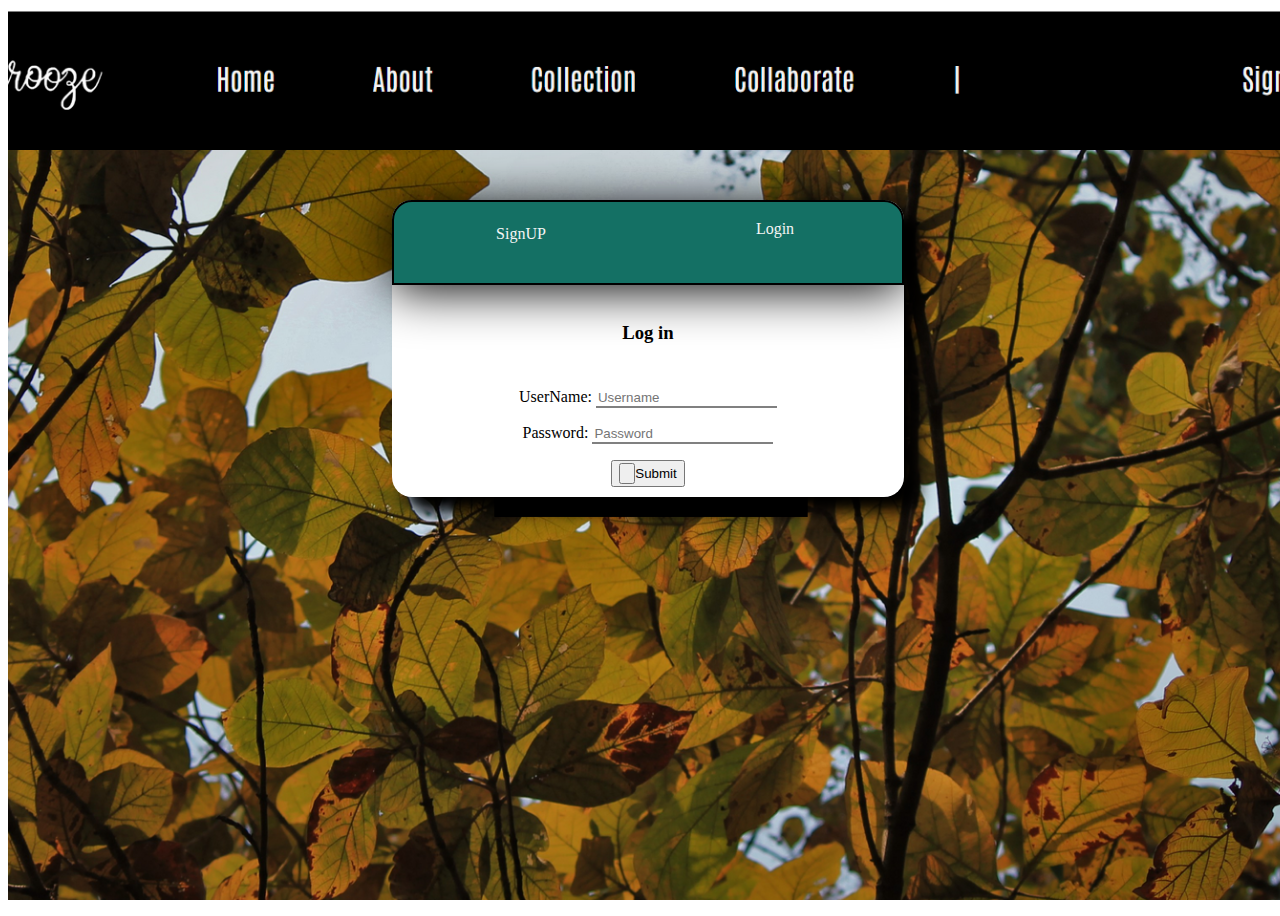
<file: Login.html>
<!DOCTYPE html>
<html lang="en">
<head>
    <meta charset="UTF-8">
    <meta http-equiv="X-UA-Compatible" content="IE=edge">
    <meta name="viewport" content="width=device-width, initial-scale=1.0">
    <title>Login</title>
    <style>
        a{
            text-decoration: none;
            color:whitesmoke;
        }
        .BG{position: relative;
            background-image: url("HomePage.png");
            /* opacity: 0.5; */
            height:100vh;
            width:100vw;
            background-size: cover;
            background-repeat: no-repeat;
            background-attachment: fixed;
            background-position:center ;
        }
        header{
            display: grid;
            grid-template-columns: repeat(3,1fr);
        }
        .Button{
            background-color: white;
            height: 5vh;
            width: 5vw;
            margin-top: 8vh;
            margin-left: 5vw;
            border:none;
            border-radius: 10%;
        }
        .logo{
            width:275px;
            margin:auto;
            grid-column-start: 2;
            grid-column-end: 3;
        }
        form {
            padding:10px;
        }
        .Form{
            position: absolute;
            /* opacity: 0.6; */
            text-align: center;
            /* background-color: rgba(131, 131, 131, 0.479); */
            border-radius: 20px;
            box-shadow: rgb(0, 0, 0) 15px 15px 15px;
            background-color: white;
            margin:15% 30%;
            /* margin-top: 10vh; */
            width:40%;
            /* height: 40%;  */
        }
        .formHead{
            /* padding-top: 2vh; */
            border:black 2px solid;
            border-top-right-radius:20px ;
            border-top-left-radius:20px ;
            display: grid;
            grid-template-columns: 1fr 1fr;
            text-align: center;
            background-color: rgb(20, 112, 100);
            box-shadow: rgb(0, 0, 0) 0px 5px 50px;
            
        }
        .formHead .Fsignup{
            /* padding-top: 2.5vh; */
            padding: 2.5vh;
        }
        .formHead .Fsignup:hover{
            border-top-left-radius: 20px;
            background-color: darkslategray;
        }
        .formHead .Flogin{
            padding-top: 2vh;
            padding-bottom: 5vh;
        }
        .formHead .Flogin:hover{
            border-top-right-radius: 20px;
            background-color: rgb(69, 82, 82);
        }
        #UserName,#password{
            border:none;
            border-bottom:2px grey solid;
        }
    </style>
</head>
<body>
    <div class="BG">
    <!-- <header>
      <button class="Button"><a href="http://127.0.0.1:5500/Shutterooze/Web.html">Back</a></button>
      <img src="Logos/LogoFBlack.jpg" class="logo">
    </header> -->
        <div class="Form">
            <div class="formHead">
                    <a href="" class="Fsignup">SignUP</a>
                    <a href="" class="Flogin">Login</a>
            </div>
            <br>
            <h3>Log in</h3>
                    <form>
                        <!-- Login -->
                <p>  UserName: <input type="text" name="Userame" id="UserName" placeholder="Username">   </p>
                <p>  Password: <input type="password" name="password" id="password" placeholder="Password">   </p>
               
                    <button>
                        <input type="button">Submit
                    </button>
            
            </form>
        </div>
    </div>
</body>
</html>
</file>
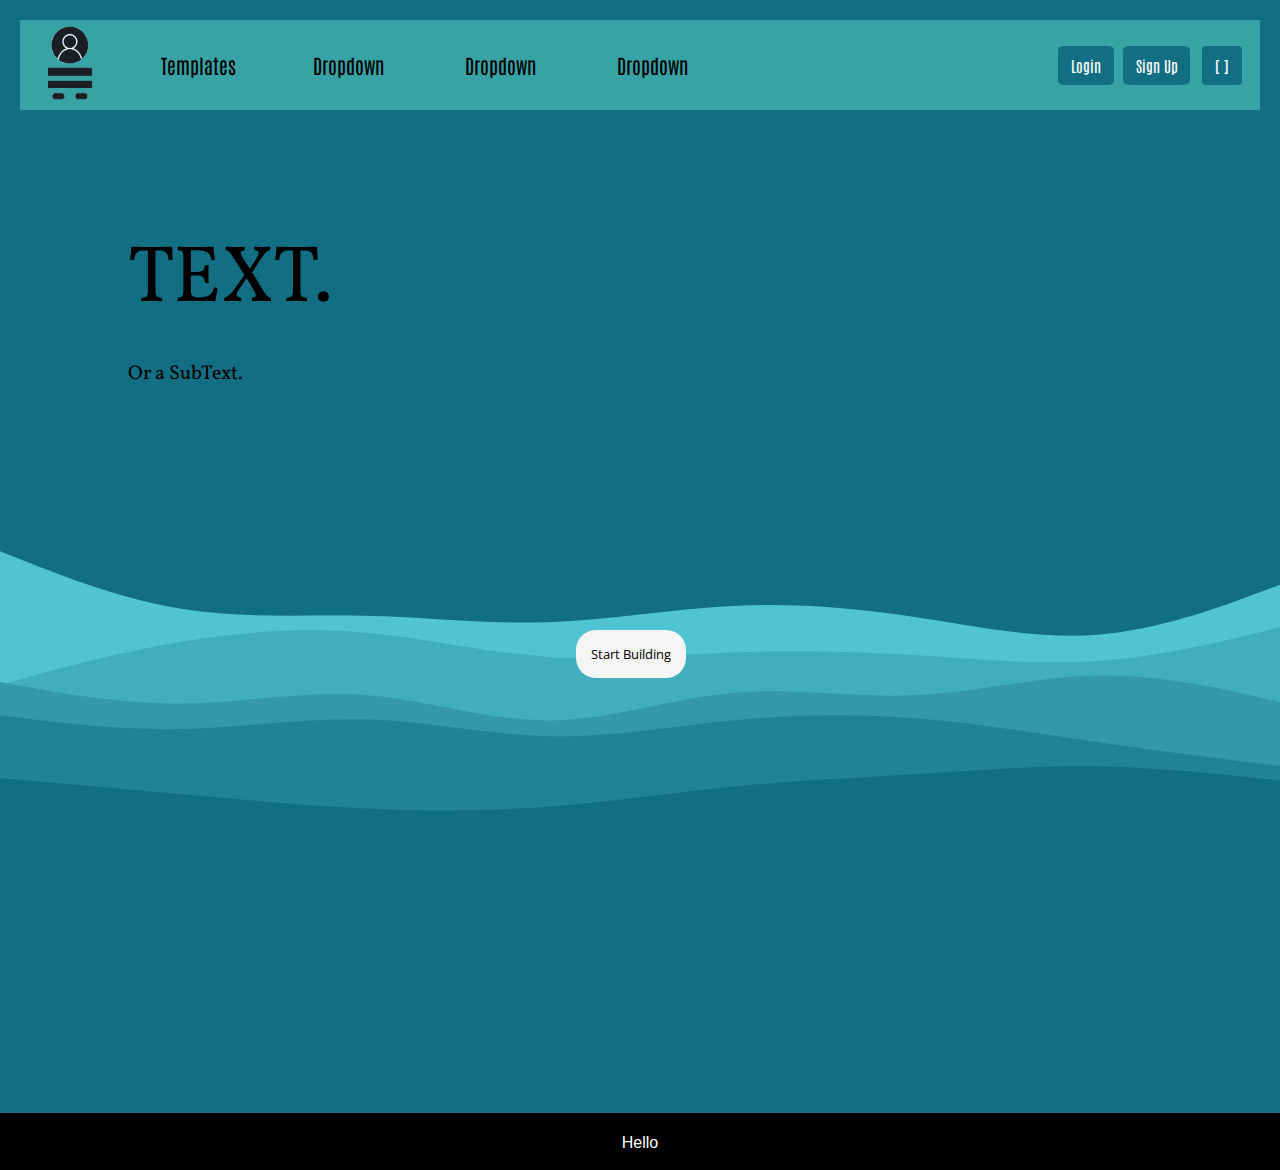
<file: Resume/Resume.html>
<!DOCTYPE html>
<html lang="en">
<head>
    <meta charset="UTF-8">
    <meta http-equiv="X-UA-Compatible" content="IE=edge">
    <meta name="viewport" content="width=device-width, initial-scale=1.0">
    <title>Resume</title>

    <link rel="preconnect" href="https://fonts.gstatic.com">
    <link href="https://fonts.googleapis.com/css2?family=Antonio:wght@300;400&display=swap" rel="stylesheet">

    <link rel="preconnect" href="https://fonts.googleapis.com">

    <link rel="preconnect" href="https://fonts.gstatic.com" crossorigin>

    <link href="https://fonts.googleapis.com/css2?family=Open+Sans:wght@700&family=Vollkorn:wght@600&display=swap" rel="stylesheet">

    <link rel="stylesheet" href="ResumeCSS.css">
</head>
<body>
        <nav>

          <a href=""><img src="Login2T.png" id="logo"></a>
          <a href="www.google.com" class="text">Templates</a>
          
          <div class="dropdown">
            <button onclick="myFunction()" class="dropbtn">Dropdown</button>
            <div id="Drop" class="dropdown-content">
              <a href="#">Link 1</a>
              <a href="#">Link</a>
              <a href="#">Link</a>
            </div>
        
            <button onclick="myFunction2()" class="dropbtn">Dropdown</button>
            <div id="Drop2" class="dropdown-content">
              <a href="#">Link 2</a>
              <a href="#">Link</a>
              <a href="#">Link</a>
            </div>
         
            <button onclick="myFunction()" class="dropbtn">Dropdown</button>
            <div id="Drop" class="dropdown-content">
              <a href="#">Link 3</a>
              <a href="#">Link</a>
              <a href="#">Link</a>
            </div>
          </div> 

           
            <button type="button" class="loginbtn" onclick="openlogin()">Login</button>
            <button type="button" class="registerbtn">Sign Up</button>
            <button type="button" class="QRbtn" onclick="openQR()">[ ]</button>
        </nav>  
    




          <div class="Form" id="LogForm">
            <button type="button" class="cross" onclick="closelogin()"> X </button>
            
            <h1 class="loginHeading">  Log in </h1>
              <form action="/action_page.php" method="post">
                          <input type="text" name="name" class="formFeild  loginUser" placeholder="User Name"><br><br>
                          <input type="password" class="formFeild loginPassword"name="password" placeholder="Password"><br><br>
                          
                          <input type="checkbox">Remember me
                          <a href="" id="forgotPass"> Forgot Password?</a><br><br>
                          
                          <button type="button" class="Logbtn LogIN">Log in</button>
                          <button type="button" class="Logbtn LogRegi ">Professional Account</button>
                      
                          <p>Not a Member ?</p> 
                          <button type="button" class="Logbtn LogRegi">Create Your Account</button>
                          
                          <hr>
                          <p>Or Sign In with:</p>
                          <button type ="button" class="Logbtn LogBtn"><img src="../Logo/QRLogo.png" class="LogBtnimg"></button> 
                          <button type ="button" class="Logbtn LogBtn"><img src="../Logo/GooglePNG1.png" class="LogBtnimg"></button>
                          <button type ="button" class="Logbtn LogBtn"><img src="../Logo/LinkedinPNG1.png" class="LogBtnimg"></button>
                          <button type ="button" class="Logbtn LogBtn"><img src="../Logo/FBPng.png" class="LogBtnimg"></button>       
              </form>
          </div>
          <div class="Form" id="QRForm">
            <button class="cross"  onclick="closeQR()">X </button>
            <h1 class="loginHeading">Scan your QR to Login</h1>

            <form action="/action_page.php" method="post">
              <button class="QRscan">Scan your QR</button>
              <p>Or:</p>
              <a href="#LogForm"><button class="Logbtn LogRegi">Login with Username</button></a>
            </form>

          </div> 

    

    <p class="heading">TEXT.</p>
    <p class="sub">Or a SubText.</p>
    <button class="startbtn">Start Building</button>
 
    <footer>Hello</footer>

    <div class="spacer WaveLayer "></div>
    
    <script src="ResumeJS.js" charset="UTF-8"></script>
</body>
</html>
</file>
<file: Resume/ResumeCSS.css>
body{
    background-color: #126E82;
    margin:0px;
    color:white;
    font-family:  muli,sans-serif;
    border:none;
}
a{
  text-decoration: none;
}
/*////////////////////////////////////////////////////////////////////////NAVBAR///////////////*/
nav{
    height:10vh;
    background-color:#38A3A5;
    
    display:flex;
    align-items: center;
    margin:20px;
}
nav ul li:hover{
    background-color:black;
    border-radius: 10px;
    color:whitesmoke;
}
nav ul{
    list-style: none; 
    padding:0px;
    
}
nav ul li,.text{
    margin: 0vh 1.5vw;
    display: inline;
    padding: 1.5vh  1.5vw;
    font-family: 'Antonio', sans-serif;
    font-size: 20px;
}
nav ul li a, .text{
    text-decoration: none;
    color: black;
}
nav ul li a:hover,.text:hover{
  background-color: black;
    color: white;
}
.loginbtn,.registerbtn,.QRbtn{
    background-color:#126E82;
    color:white;
    border-radius: 10%;
    float: right;
    padding:10px 1vw;
    position: absolute;
    box-shadow: 0px;
    border: none;
    font-size:15px;
    font-family: 'Antonio', sans-serif;

}
.loginbtn{
  right:13vw;
}
.registerbtn{
  right:7vw;
}
.QRbtn{
  right:3vw;
}
.loginbtn:hover,.registerbtn:hover,.QRbtn:hover{
  color:black;
}

#logo{
  height: 10vh;
  padding: 2vh;
}

/*/////////////////////////////////////////////////////////////////////Login FORM//////////////////*/

.Form{
  border:none;
  display: none;
  padding: 1vh 24px;
  margin: 5px;
  position: absolute;
  top: 0vh;
  left: 30vw;
  z-index: 1;
  background-color: white;
  color: black;

  
  /*border-radius: 5%;*/
}
.LogHeading{
  margin-top:2vh;
  margin-bottom: 1vh;
}
.cross{
  border:none;
  position:relative;
  border-radius: 50%;
  padding:7px;
  background-color: rgb(160, 155, 155);
  float: right;
  cursor:pointer;
}
.formFeild{
  border:none;
  border-bottom: 2px rgb(151, 151, 151) solid;
  height: 8vh;
  width: 30vw;
  box-sizing: border-box;
  outline: none;  
}

.formFeild:focus{
  border:black 2px solid;
}

#forgotPass{
  float: right;
}
.Logbtn{
  border:none;
  width: 100%;
  border-radius: 45px;
  height: 6vh;
  width: 30vw;
  margin:1vh 0px;
  display: block;

  font-family: 'Roboto', sans-serif;
  font-size: 11px;
  text-transform: uppercase;
  letter-spacing: 2.5px;
  font-weight: 500;

  transition: all 0.3s ease 0s;
}

.LogIN{
  background: linear-gradient(to right, #33ccff 50%, black 100%); 
}
.LogIN:hover{
  background: linear-gradient(to left,black  0%,#33ccff  100%);
  color: white;

  box-shadow: 0px 15px 20px rgba(15, 66, 107, 0.4);
  transform: translateY(-7px);
}
.LogRegi{
  background-color: white;
  border:1px black solid;
  color:black;
}
.LogRegi:hover{
  background-color: rgb(26, 25, 25);
  color:white;
}

.QRscan{
  align-self: center;
  border: 3px dashed black;
  border-radius: 15px;
  margin:55px;
  width: 40vh;
  height: 40vh;
  left: 50%;

  font-family: 'Roboto', sans-serif;
  font-size: 11px;
  text-transform: uppercase;
  letter-spacing: 2.5px;
  font-weight: 500;

}

.LogBtn{
  width: 45%;
  height:8vh;
  margin:1%;
  margin-right: 1%;
  border-radius: 10px;
  opacity: 0.9;
  display: inline;
}
.LogBtnimg{
  height:5vh;
  opacity: 0.75;
}
.LogBtn:hover{
  opacity: 1;
}
/*///////////////////////////////////////////////Dropdown Button//////////////////////*/
 
 .dropbtn {
    border: none;
    cursor: pointer;
    margin: 0vh 1.5vw;
    display: inline;
    padding: 1.5vh  1.5vw;
    font-family: 'Antonio', sans-serif;
    font-size: 20px;

    background-color: #38A3A5;
  }
  
  /* Dropdown button on hover & focus */
  .dropbtn:hover, .dropbtn:focus {
    background-color:black;
    color: white;
  }
  
  /* needed to position the dropdown content */
  .dropdown {
    position: relative;
    display: inline-block;
  }
  
  /* Dropdown Content (Hidden by Default) */
  .dropdown-content {
    display: none;
    position: absolute;
    left: 50vw;
    background-color: #38A3A5;
    min-width: 160px;
    box-shadow: 0px 8px 16px 0px rgba(0,0,0,0.2);
    z-index: 1;
  }
  
  /* Links inside the dropdown */
  .dropdown-content a {
    color: black;
    padding: 12px 16px;
    text-decoration: none;
    display: block;
  }
  
  /* Change color of dropdown links on hover */
  .dropdown-content a:hover {background-color: #ddd;}

  /* To show Dropdown on hover*/
  .dropdown:hover .dropdown-content {
    display: block;
  }
  /*To shiw dropdown on Click*/
  .show{
    display: block;
  }

/*///////////////////////////////////////////////////////////////////////////////////*/




/*font-family: 'Open Sans', sans-serif;*/

  .heading{position:absolute;
    font-size:80px;
    color:black;
    text-align:justify;
    left: 10vw;
    top: 25vh;
    margin: 0%;
    font-family: 'Vollkorn', serif;
  }

  .sub{position:absolute;
    font-size:20px;
    color:black;
    text-align:justify;
    left: 10vw;
    top:40vh;
    margin: 0%;
    font-family: 'Vollkorn', serif;
  }
  .startbtn{
    background-color: whitesmoke;
    position:absolute;
    top:70%;
    left:45%;
    padding:15px;
    border:none;
    border-radius: 20px;
    font-family: 'Open Sans', sans-serif;
  }
 .startbtn:hover{
   border-radius: 5px;
 }
/*////////////////////////////////////////////////////////Wave Img////////////////*/

.spacer{
  aspect-ratio: 960/540;
  width: 100%;
  background-position: center;
  background-repeat: no-repeat;
  background-size: cover;
  position: absolute;
  z-index: -1;
}

.WaveLayer{
  background-image: url("./WaveLayer2.svg");
}

footer{
  text-align: center;
  width:100%;
  position: absolute;
  bottom:-30vh;
  border:none;
  border-top: 3px black solid ;
  padding: 2vh 0vw;
  background-color: black;
}
</file>
